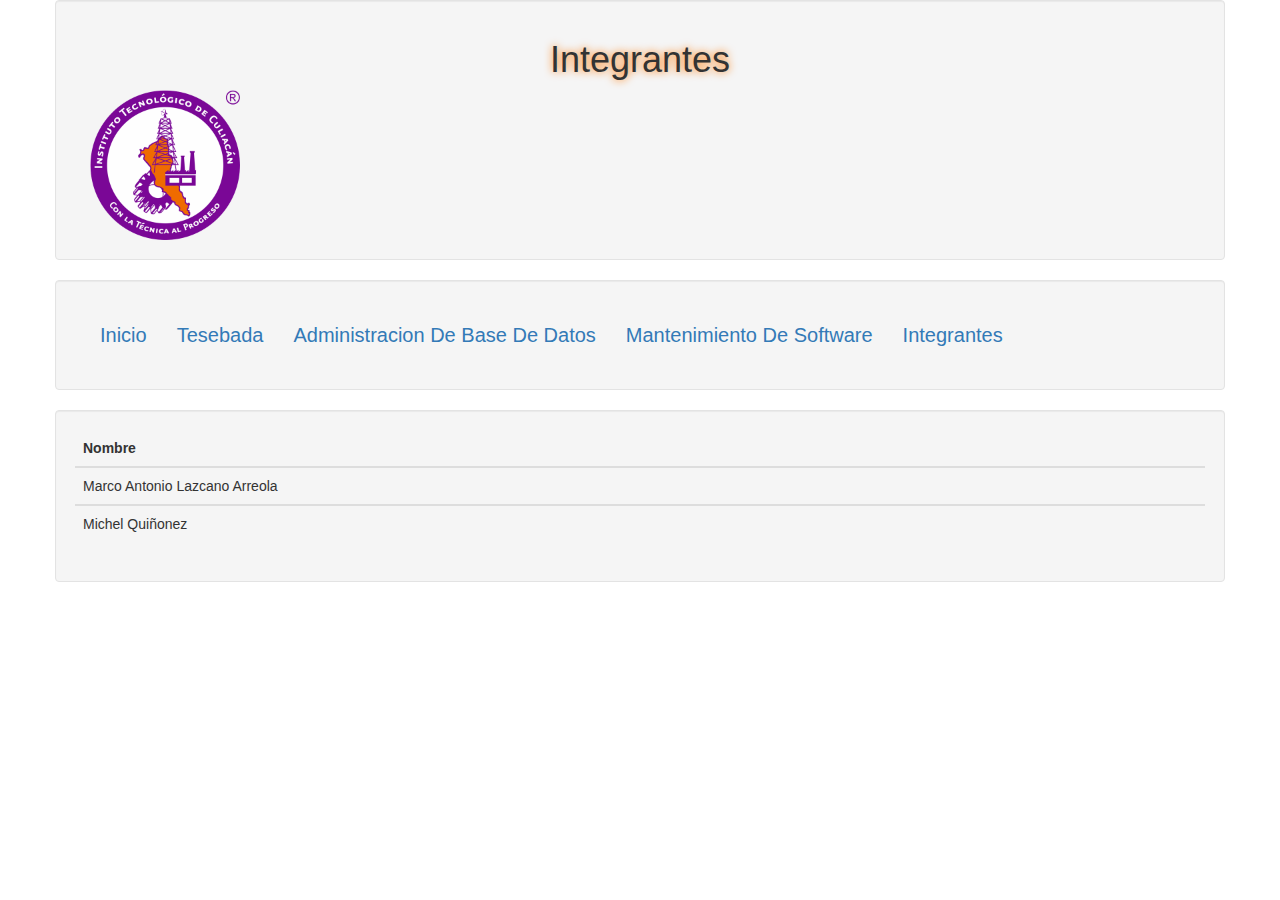
<file: integrantes.html>
<!DOCTYPE html>
<html lang="en">
<head>
	<meta charset="UTF-8">
	<title>Integrantes</title>
	<link rel="stylesheet" href="bootstrap.css">
</head>
<body>
	<div class="container">
		<div class="row well">
			<div class="col-xs-12">
		
			<header><h1>Integrantes</h1></header>
			</div>

			<div class="col-xs-12">
			 	<img src="logotec.png" width="150px" align="left">
			</div>
		</div>
	</div>
<div class="container">
	<div class="row well">
	<ul class="nav navbar-nav">
			<li class="active">

   				 <a href="index.html">Inicio</a>

			</li>

			<li>

  				  <a href="documentaciontesebada.html">Tesebada</a>

			</li>

			<li>

  				  <a href="documentacionadministracion.html">Administracion de Base de Datos</a>

			</li>

			<li>

  				  <a href="#.html">Mantenimiento de Software</a>

			</li>
			
			<li>

  				  <a href="#">Integrantes</a>

			</li>
		

	</ul>

	</div></div>
		
		
		</div>
		</div>
			

  <div class="container">
  	<div class="row well">
<table class="table">
<thead>
	<th>
		Nombre
	</th>
	
	
</thead>
<tbody>
	<tr>
		<td scope="row">
			Marco Antonio
		
			Lazcano Arreola
		</td>
		
	</tr>
</tbody>
<tbody>
	<tr>
		<td scope="row">
			Michel
		
		Quiñonez	
		</td>
		
	</tr>
</tbody>

  </table>
</div></div>
</body>
</file>
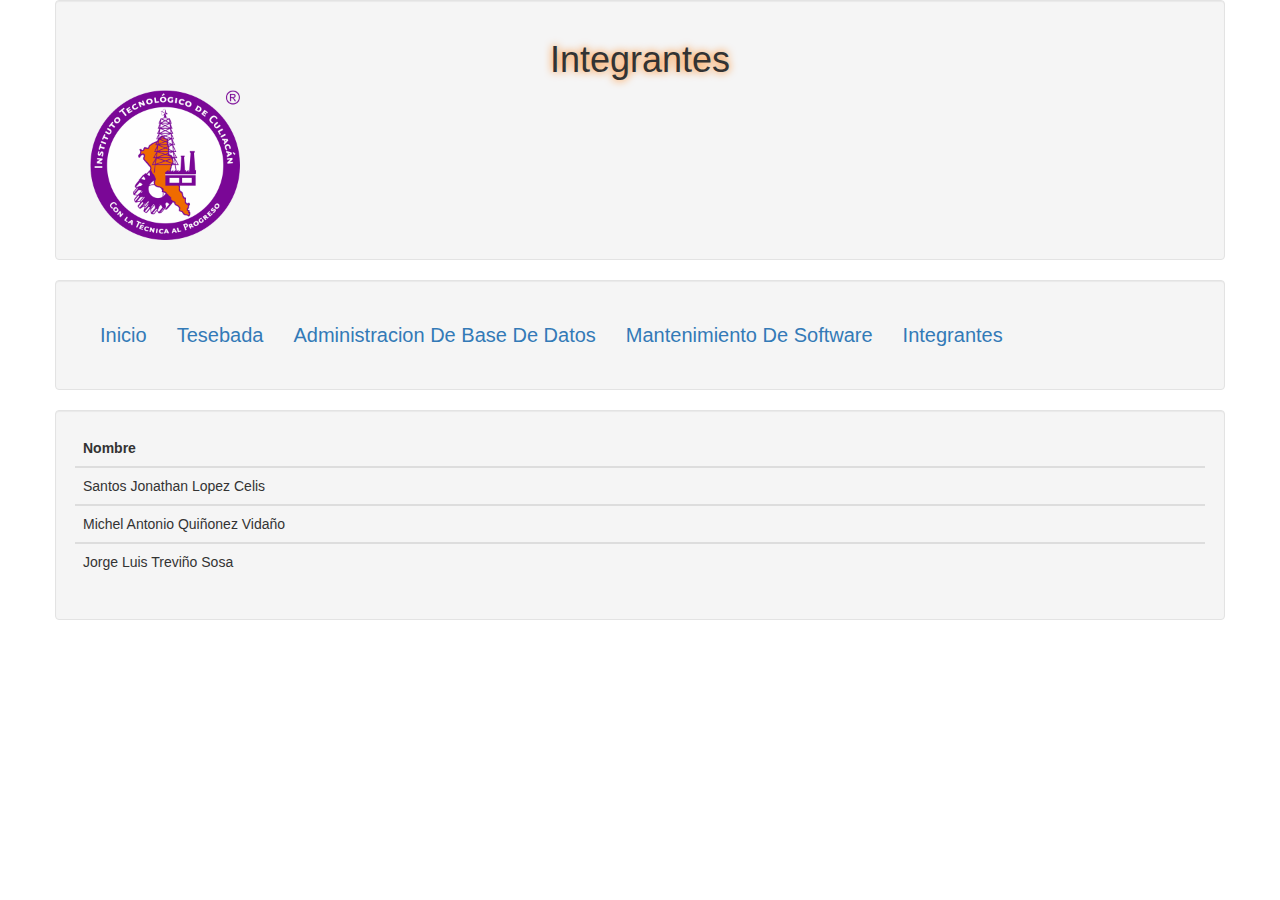
<file: integrantesadmin.html>
<!DOCTYPE html>
<html lang="en">
<head>
	<meta charset="UTF-8">
	<title>Integrantes</title>
	<link rel="stylesheet" href="bootstrap.css">
</head>
<body>
	<div class="container">
		<div class="row well">
			<div class="col-xs-12">
		
			<header><h1>Integrantes</h1></header>
			</div>

			<div class="col-xs-12">
			 	<img src="logotec.png" width="150px" align="left">
			</div>
		</div>
	</div>
<div class="container">
	<div class="row well">
	<ul class="nav navbar-nav">
			<li class="active">

   				 <a href="index.html">Inicio</a>

			</li>

			<li>

  				  <a href="documentaciontesebada.html">Tesebada</a>

			</li>

			<li>

  				  <a href="documentacionadministracion.html">Administracion de Base de Datos</a>

			</li>

			<li>

  				  <a href="#.html">Mantenimiento de Software</a>

			</li>
			
			<li>

  				  <a href="#">Integrantes</a>

			</li>
		

	</ul>

	</div></div>
		
		
		</div>
		</div>
			

  <div class="container">
  	<div class="row well">
<table class="table">
<thead>
	<th>
		Nombre
	</th>
	
	
</thead>
<tbody>
	<tr>
		<td scope="row">
		Santos Jonathan	Lopez Celis  
		</td>
		
	</tr>
</tbody>
<tbody>
	<tr>
		<td scope="row">
			Michel Antonio Quiñonez Vidaño
		</td>
		
	</tr>
</tbody>
<tbody>
	<tr>
		<td scope="row">
			Jorge Luis Treviño Sosa
		</td>
		
	</tr>
</tbody>

  </table>
</div></div>
</body>
</file>
